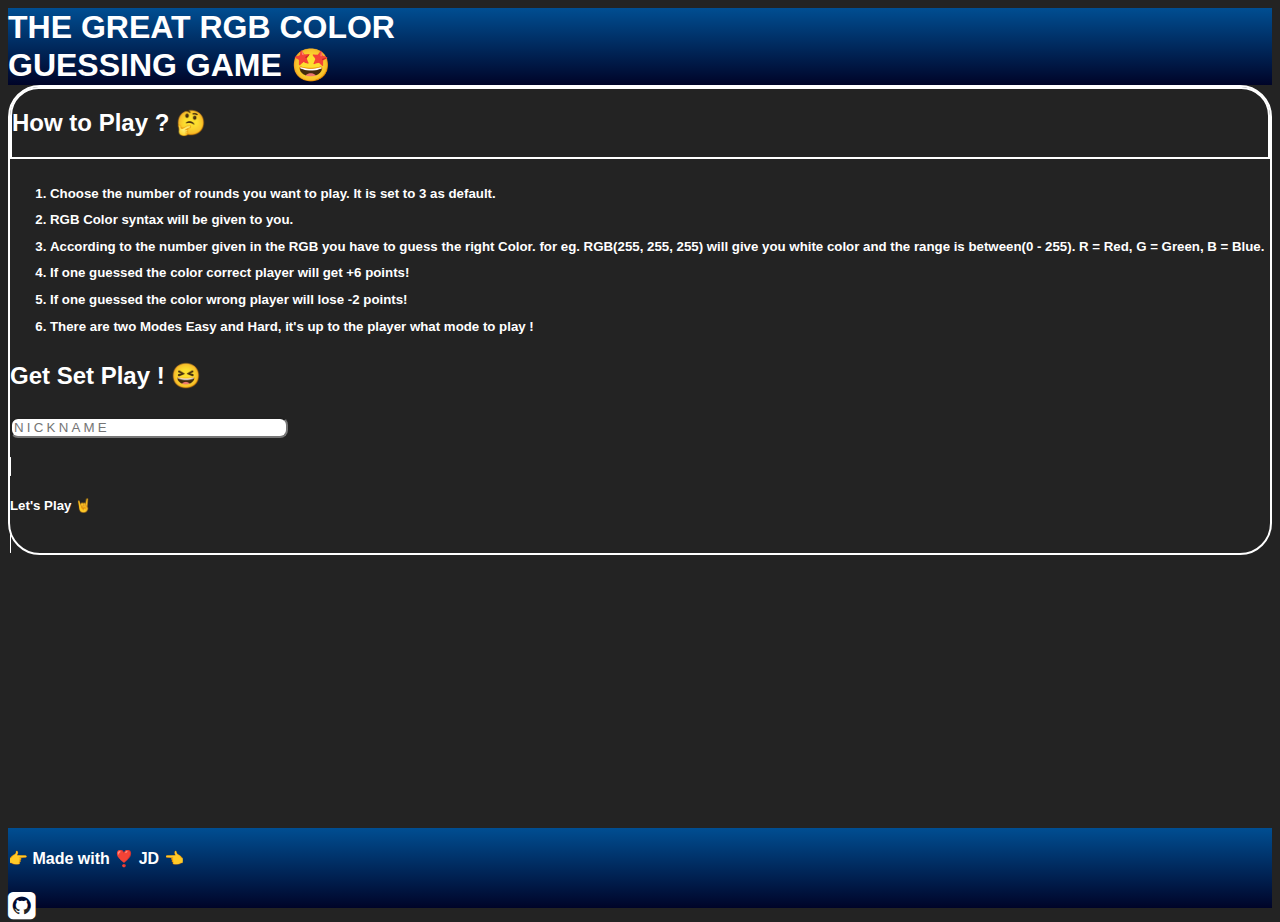
<file: index.html>
<!DOCTYPE html>
<html lang="en">
<head>
    <meta charset="UTF-8">
    <meta name="viewport" content="initial-scale=1.0">
    <link rel="icon" href="RGB.png" type="image/png">
    <title>RGB Color Game</title>
    <script src="https://code.jquery.com/jquery-3.5.1.js" integrity="sha256-QWo7LDvxbWT2tbbQ97B53yJnYU3WhH/C8ycbRAkjPDc=" crossorigin="anonymous"></script>
    <link rel="stylesheet" href="https://stackpath.bootstrapcdn.com/font-awesome/4.7.0/css/font-awesome.min.css">
    <link href="https://stackpath.bootstrapcdn.com/bootstrap/4.5.0/css/bootstrap.min.css" rel="stylesheet" integrity="sha384-9aIt2nRpC12Uk9gS9baDl411NQApFmC26EwAOH8WgZl5MYYxFfc+NcPb1dKGj7Sk" crossorigin="anonymous">
    <link rel="stylesheet" href="colorGame.css">

</head>
<body class="boddy">
    

    <div class="main">
        <div class="content">
            <h1 class="text-center py-3 topname"><strong>The Great RGB Color<br> Guessing Game 🤩</strong></h1> 
            <div class="container-lg">
                <div class="card text-center my-5">
                    <div class="card-header">
                      <h2>How to Play ? 🤔</h2>
                    </div>
                    <div class="card-body">
                      <h5 class="card-title">
                        <ol>
                            <li>Choose the number of rounds you want to play. It is set to 3 as default.</li>
                            <li>RGB Color syntax will be given to you.</li>
                            <li>According to the number given in the RGB you have to guess the right Color.
                                for eg. RGB(255, 255, 255) will give you white color and the range is
                                between(0 - 255). R = Red, G = Green, B = Blue.
                            </li>
                            <li>If one guessed the color correct player will get +6 points!</li>
                            <li>If one guessed the color wrong player will lose -2 points!</li>
                            <li>There are two Modes Easy and Hard, it's up to the player what mode to play !</li>
                        </ol>
                      </h5>
                      <h2 class="card-text">Get Set Play ! 😆</h2>
                      <form action="gamePlay.html">
                      <h2 class="nick mt-3">
                            <input class="text-center py-1" type="text" name="nickname" id="nickname" placeholder="NICKNAME">
                            </h2>
                            <a href="gamePlay.html" class="btn mt-3" id="playBtn" onclick="passNickName();"><h5>Let's Play 🤘</h5></a>
                        </form>
                    </div>
                  </div>
            </div>
        </div>


        <footer class="text-center topname">
            <h4 class="mt-2"><a href="https://dhruvjasani.codes/" target="_blank">👉 Made with ❣️ JD 👈</a></h4>
            <a href="https://github.com/JD235/ColorGame"target="_blank"><i class="fa fa-github-square fa-2x" aria-hidden="true"></i></a>
        </footer>
    </div>
    


    <script src="https://stackpath.bootstrapcdn.com/bootstrap/4.5.0/js/bootstrap.bundle.min.js" integrity="sha384-1CmrxMRARb6aLqgBO7yyAxTOQE2AKb9GfXnEo760AUcUmFx3ibVJJAzGytlQcNXd" crossorigin="anonymous"></script>
    <script src="colorGame.js"></script>
</body>
</file>
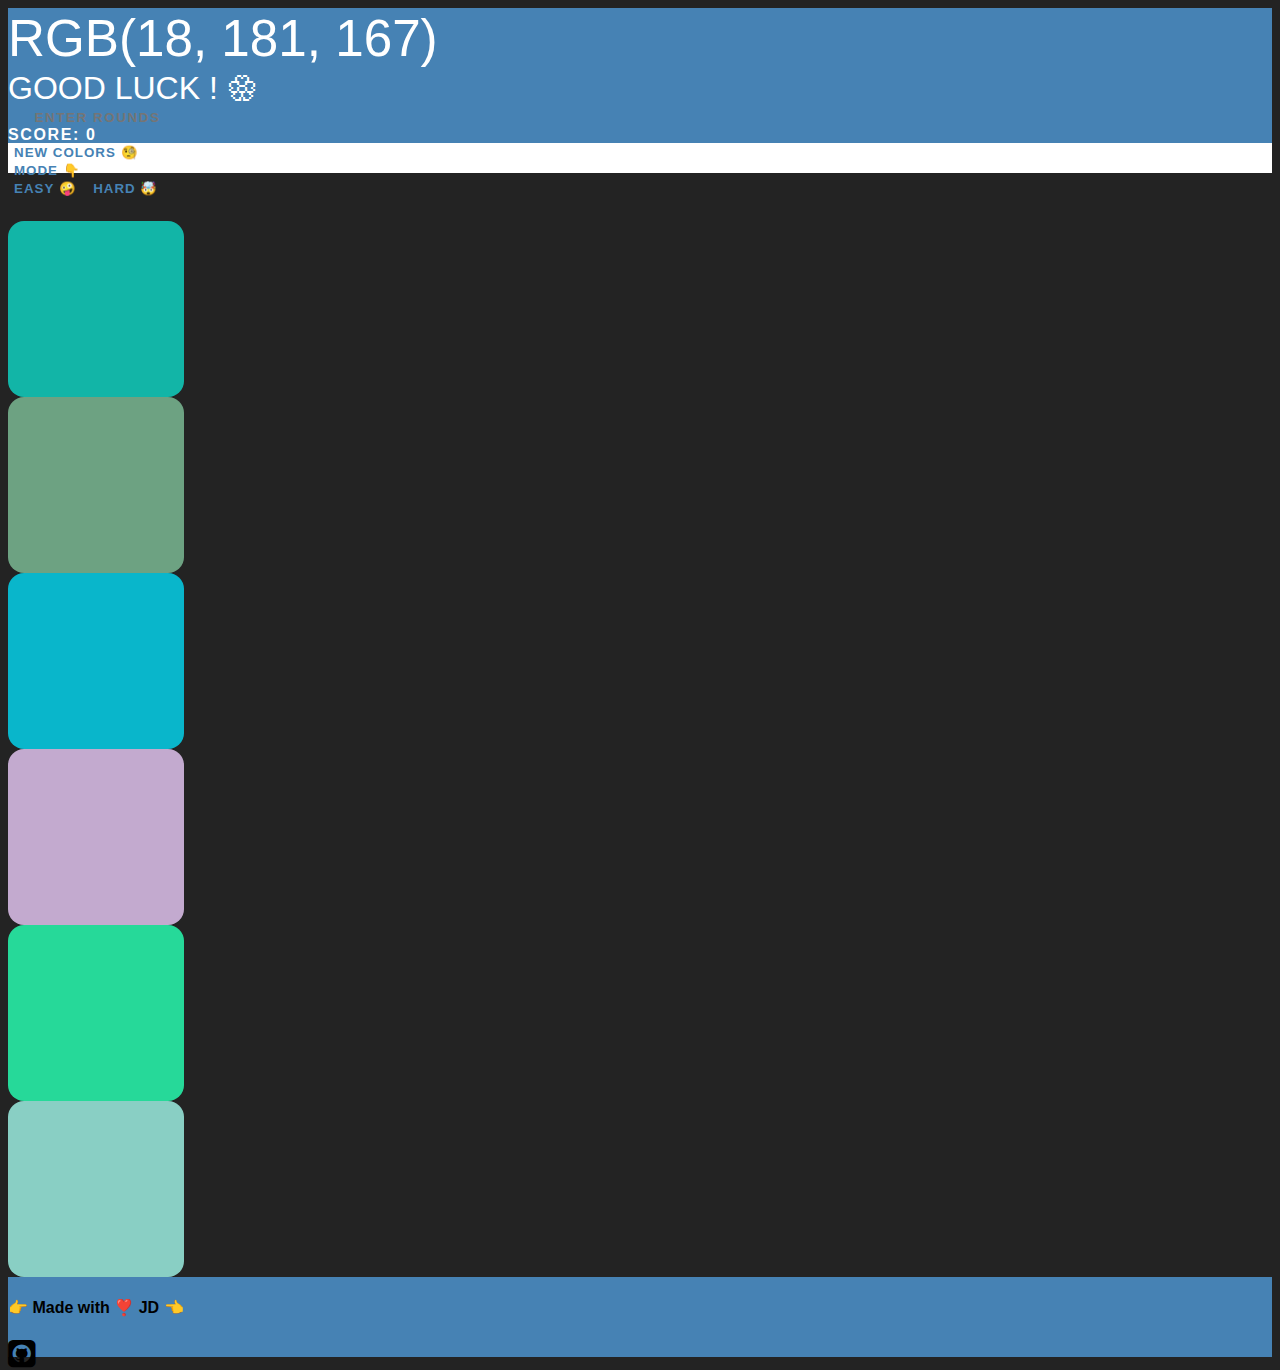
<file: gamePlay.html>
<!DOCTYPE html>
<html lang="en">
<head>
    <meta charset="UTF-8">
    <meta name="viewport" content="initial-scale=1.0">
    <link rel="icon" href="RGB.png" type="image/png">
    <title>RGB Color Game</title>

    <script src="https://code.jquery.com/jquery-3.5.1.js" integrity="sha256-QWo7LDvxbWT2tbbQ97B53yJnYU3WhH/C8ycbRAkjPDc=" crossorigin="anonymous"></script>
    <link rel="stylesheet" href="https://stackpath.bootstrapcdn.com/font-awesome/4.7.0/css/font-awesome.min.css">
    <link href="https://stackpath.bootstrapcdn.com/bootstrap/4.5.0/css/bootstrap.min.css" rel="stylesheet" integrity="sha384-9aIt2nRpC12Uk9gS9baDl411NQApFmC26EwAOH8WgZl5MYYxFfc+NcPb1dKGj7Sk" crossorigin="anonymous">
    <link rel="stylesheet" href="colorGame.css">

</head>
<body class="bodyg">
    <div class="main">
        <div class="content">
            <!-- <a href="index.html"><i class="fa fa-arrow-left fa-3x ml-2" aria-hidden="true"></i></a> -->
            <div>
                <h1 class="text-center boddy py-3">
                    <span id="colorDisplay">RGB</span>
                    <br>
                    <div class="mt-3 nicksize text-center"> 
                        Good Luck <span id="nickDisplay"></span> ! 🏵
                    </div>
                </h1>
            </div>
            <div class="container-fluid text-center justify-content-center">
                <div class="row" id="upperstripe">
                    <div class="col col-sm-4 col-12 rou">
                        <input type="number" placeholder="ENTER ROUNDS" id="rounds">
                    </div>
                    <div class="col col-sm-4 col-12 mt-1">
                        SCORE: <span id="scoretracker">0</span>
                    </div>
                    <div class="col col-sm-4 col-12 mt-1">
                        ROUND: <span id="roundcompleted">0</span> - <span id="roundtracker">3</span>
                    </div>
                </div>
            </div>
            <div class="container-fluid text-center">
                <div class="row" id="stripe">
                    <div class="col col-sm-4 col-5">
                        <button id="reset">New Colors</button>
                    </div>
                    <div class="col col-sm-4">
                        <span id="message" class="ml-xl-0 ml-lg-0 ml-md-0 ml-sm-0 ml-n4"></span>
                    </div>
                    <div class="col col-sm-4 col-5">
                        <button type="button" class="dropdown-toggle" data-toggle="dropdown" aria-haspopup="true" aria-expanded="false">
                            Mode 👇
                            </button>
                            <div class="dropdown-menu">
                              <button class="mode dropdown-item" href="#">Easy 🤪</button>
                              <button class="mode dropdown-item" href="#">Hard 🤯</button>
                            </div>
                    </div>
                </div>
            </div>
            <div class="container-lg text-center pb-5" id="myCanvas">
                <h3 class="won"></h3>
                <div class="row mt-xl-5 mt-lg-5 mt-md-5 mt-sm-5 mt-n4 ml-xl-5 ml-lg-0 ml-md-5 ml-sm-4 mr-1">
                    <div class="col-4" >
                        <div class="square mt-xl-0 mt-lg-0 mt-md-5 mt-sm-5 mt-5 ml-xl-5 ml-lg-5">
        
                        </div>
                    </div>
                    <div class="col-4">
                        <div class="square mt-xl-0 mt-lg-0 mt-md-5 mt-sm-5 mt-5 ml-xl-5 ml-lg-4">
        
                        </div>
                    </div>
                    <div class="col-4">
                        <div class="square mt-xl-0 mt-lg-0 mt-md-5 mt-sm-5 mt-5 ml-xl-5 ml-lg-5">
                            
                        </div>
                    </div>
                    <div class="col-4">
                        <div class="square mt-xl-5 mt-lg-5 mt-md-5 mt-sm-5 mt-5 ml-xl-5 ml-lg-5">
        
                        </div>
                    </div>
                    <div class="col-4">
                        <div class="square mt-xl-5 mt-lg-5 mt-md-5 mt-sm-5 mt-5 ml-xl-5 ml-lg-5">
        
                        </div>
                    </div>
                    <div class="col-4">
                        <div class="square mt-xl-5 mt-lg-5 mt-md-5 mt-sm-5 mt-5 ml-xl-5 ml-lg-5">
        
                        </div>
                    </div>
        
                </div>
            </div>
        </div>
        <footer class="text-center boddy foter">
            <h4 class="mt-2"><a href="https://dhruvjasani.codes/" target="_blank">👉 Made with ❣️ JD 👈</a></h4>
            <a href="https://github.com/JD235/ColorGame"target="_blank"><i class="fa fa-github-square fa-2x" aria-hidden="true"></i></a>
        </footer>
    </div>

    <script src="https://stackpath.bootstrapcdn.com/bootstrap/4.5.0/js/bootstrap.bundle.min.js" integrity="sha384-1CmrxMRARb6aLqgBO7yyAxTOQE2AKb9GfXnEo760AUcUmFx3ibVJJAzGytlQcNXd" crossorigin="anonymous"></script>
    <script src="colorGame.js"></script>

</body>
</html>
</file>
<file: colorGame.css>
body{
    background-color: #232323;
    font-family: Verdana, Geneva, Tahoma, sans-serif;
    color: white;
}
.boddy{
    animation: pulse 15s infinite;
    -webkit-animation: pulse 15s infinite alternate; /* Chrome and Safari */
}
.foter a{
    color: black;
    transition: 0.5s;
}
.foter a:hover{
    transition: 0.5s;
}

@keyframes pulse {
    0%   {background: rgb(70, 209, 255); color: black;}
      33%  {background: rgb(74, 233, 74); color: black;}
      66%  {background: rgb(226, 226, 0); color: black;}
      100% {background: rgb(255, 145, 0); color: black;}
   }

  
.main{
    position: relative;
    min-height: 100vh;
}
.content{
    padding-bottom: 5rem;
}
.topname{
    background: #000428;  /* fallback for old browsers */
    background: -webkit-linear-gradient(to bottom, #004e92, #000428);  /* Chrome 10-25, Safari 5.1-6 */
    background: linear-gradient(to bottom, #004e92, #000428); /*W3C, IE 10+/ Edge, Firefox 16+, Chrome 26+, Opera 12+, Safari 7+*/
}
.btn{
    color: white;
    background-color: #232323;
    border: 1px solid white;
    border-radius: 0.5rem;
}
.btn:hover{
    color: white;
    background: #000428;  /* fallback for old browsers */
    background: -webkit-linear-gradient(to bottom, #004e92, #000428);  /* Chrome 10-25, Safari 5.1-6 */
    background: linear-gradient(to bottom, #004e92, #000428); /* W3C, IE 10+/ Edge, Firefox 16+, Chrome 26+, Opera 12+, Safari 7+ */
        outline-style: none;
}
.card{
    background-color:transparent;
    border: 2px solid white;
    padding-left:0;
    padding-right:0;
    border-radius: 2rem;
}
.card-header:first-child{
    border: 2px solid white;
    border-radius: 1.79rem 1.79rem 0 0;
}
.card-title{
    text-align: left;
}
li{
    line-height: 2;
}
.won{
    white-space: pre;
    font-size: 3rem;
}
footer{
    position: absolute;
    bottom: 0;
    width: 100%;
    height: 5rem;
    color: white;
}
h1{
    color: white;
    line-height: 1.2;
    background-color: steelblue;
    margin: 0;
    font-weight: normal;
    text-transform: uppercase;
}
.square{
    text-align: center;
    height: 11rem;
    width: 11rem;
    border-radius: 1rem;
    transition: background-color 0.5s;
    -webkit-transition: background-color 0.5s;
    -moz-transition: background-color 0.5s;

}
#upperstripe{
    background-color: steelblue;
    color: white;
    font-weight: 700;
    letter-spacing: 0.1rem;
    height: 35px;
}
.rou input{
    background-color: steelblue;
    border: none;
    color: white;
    font-weight: 700;
    text-align: center;
    letter-spacing: 0.1rem;
    height: 100%;
    width: 190px;
}
.nick input{
    background-color: white;
    color: black;
    border-radius:  0.5rem;
    letter-spacing: 0.2rem;
    width: 270px;
}
#stripe{
    color: black;
    background-color: white;
    height: 30px;
}
.selected{
    color: white;
    background-color: steelblue;
}
#colorDisplay{
    font-size: 160%;
}
button{
    border: none;
    background: none;
    text-transform: uppercase;
    height: 100%;
    font-weight: 700;
    color: steelblue;
    letter-spacing: 1px;
    transition: all 0.4s;
    -webkit-transition: all 0.4s;
    -moz-transition: all 0.4s;
    outline: none;
}
.dropdown-item{
    border: none;
    background: none;
    text-transform: uppercase;
    height: 100%;
    font-weight: 700;
    color: steelblue;
    letter-spacing: 1px;
    transition: all 0.4s;
    -webkit-transition: all 0.4s;
    -moz-transition: all 0.4s;
    outline: none;
}
.dropdown-item:hover{
    color: white;
    background-color: steelblue;
}
button:hover{
    color: white;
    background-color: steelblue;
}
a{
    color: white;
    text-decoration: none;
}
a:hover{
    color: white;
    text-decoration: none;
}

  @media (max-width: 575.98px) { 
    #stripe{
        height: 50px;
    }
    #colorDisplay{
        font-size: 35px;
    }
    #upperstripe{
        height: 100px;
    }
    .nicksize{
        font-size: 30px;
    }
    .won{
        margin-top: 2.5rem;
        font-size: 1.7rem;
    }
    .square{
        height: 6.5rem;
        width: 6.5rem;
    }
    }
</file>
